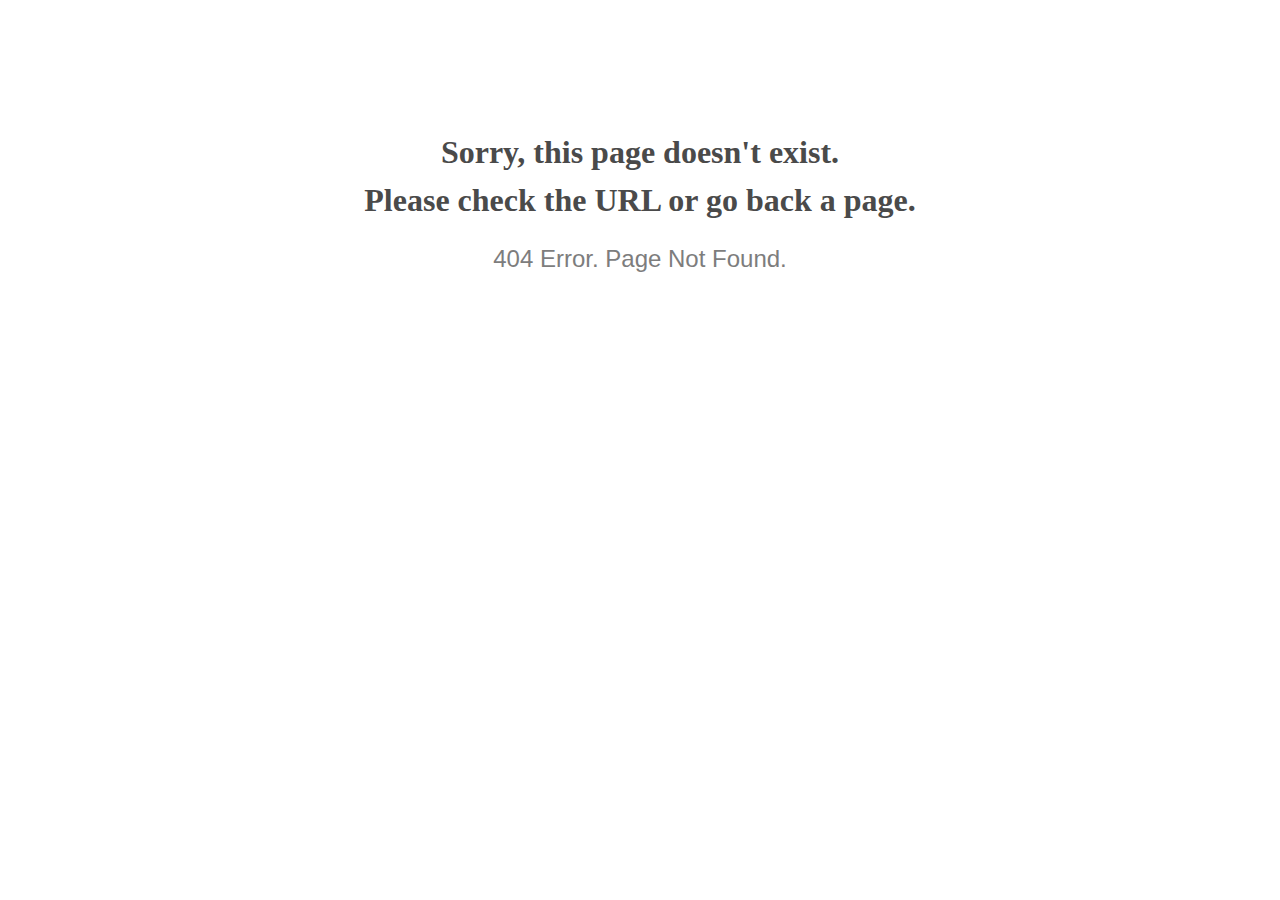
<file: assets/img/WhatsApp1.html>
<!doctype html>
<html lang="en">
<head>
  <meta charset="utf-8">
  <meta http-equiv="x-ua-compatible" content="ie=edge">
  <title>404 Error</title>
  <meta name="viewport" content="width=device-width, initial-scale=1">
  <meta name="robots" content="noindex, nofollow">
  <style>
    @media screen and (max-width:500px) {
      body { font-size: .6em; } 
    }
  </style>
</head>

<body style="text-align: center;">

  <h1 style="font-family: Georgia, serif; color: #4a4a4a; margin-top: 4em; line-height: 1.5;">
    Sorry, this page doesn't exist.<br>Please check the URL or go back a page.
  </h1>
  
  <h2 style="  font-family: Verdana, sans-serif; color: #7d7d7d; font-weight: 300;">
    404 Error. Page Not Found.
  </h2>
  
</body>

</html>
</file>
